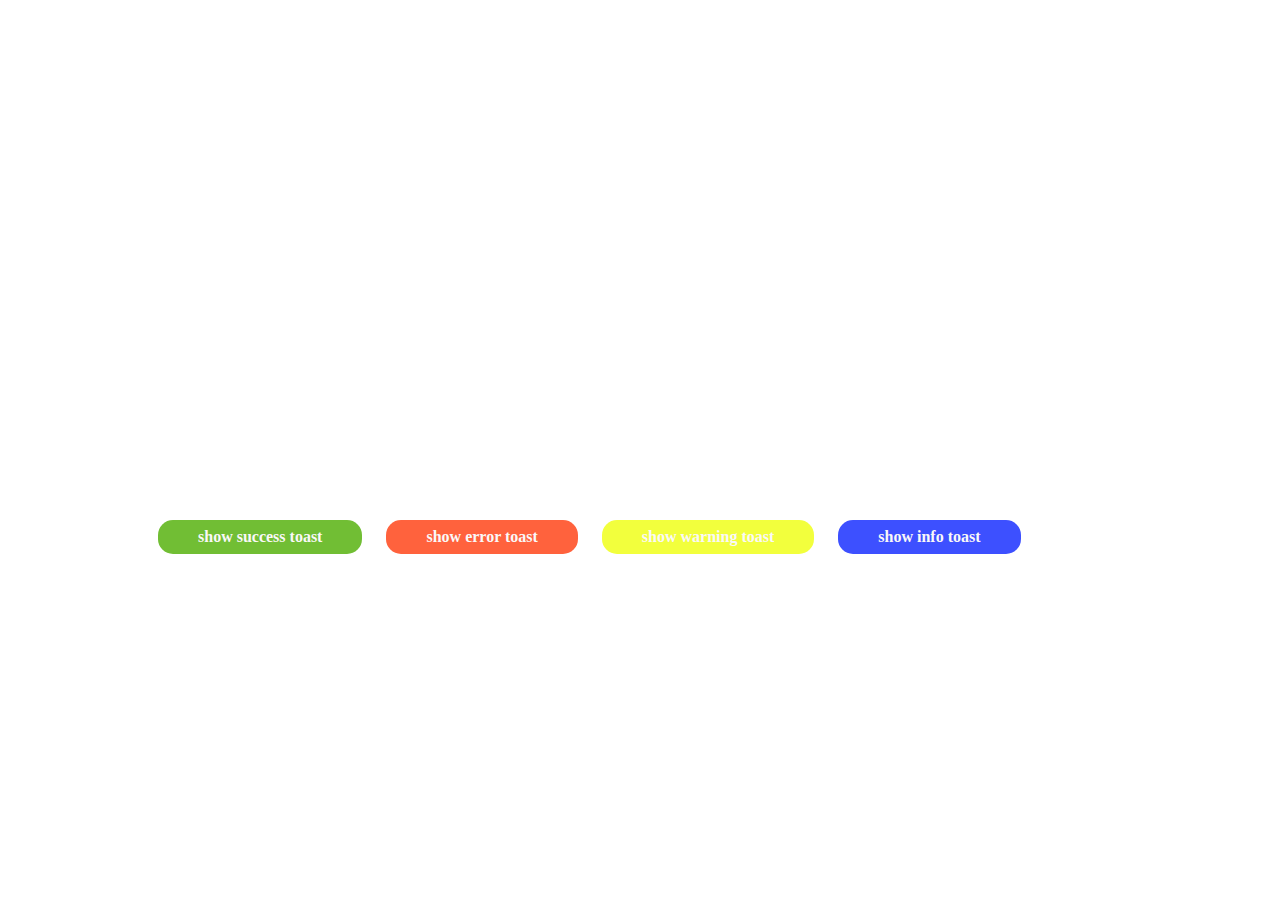
<file: TaoThongBao.html>
<!DOCTYPE html>
<html lang="en">

<head>
    <meta charset="UTF-8">
    <meta name="viewport" content="width=device-width, initial-scale=1.0">
    <title>Document</title>
    <link rel="stylesheet" href="TaoThongBao.css">
    <link rel="stylesheet" href="https://cdnjs.cloudflare.com/ajax/libs/font-awesome/6.7.2/css/all.min.css"
        integrity="sha512-Evv84Mr4kqVGRNSgIGL/F/aIDqQb7xQ2vcrdIwxfjThSH8CSR7PBEakCr51Ck+w+/U6swU2Im1vVX0SVk9ABhg=="
        crossorigin="anonymous" referrerpolicy="no-referrer" />


</head>

<body>
    <div class="q">
        <!-- ban đầu là một trang trống -->
        <div id="toast"></div>
        <!-- <div class="toast toast--success">
        <div class="toast__icon">
            <i class="fa-solid fa-check"></i>
        </div>
        <div class="toast__body">
            <h3 class="title">Success</h3>
            <p class="toast__msg">Merry Christmas- Giáng lành an lành</p>
        </div>
        <div class="toast__close">
            <i class="fa-regular fa-circle-xmark"></i>
        </div> -->
    </div>
    </div>
    </div>
    <div class="vt">
        <div onclick="showSuccessToast();" class="btn btn--success">show success toast</div>
        <div onclick="showErrorToast();" class="btn btn--error">show error toast</div>
        <div onclick="showWarningToast();" class="btn btn--warning">show warning toast</div>
        <div onclick="showInfoToast();" class="btn btn--info">show info toast</div>
        <!-- onclick là mở ra khi nhấp chuột vào
         -- dòng này nghĩa là đặt tên function cho khi kiện khi click chuột vào -->
    </div>




    <script>
        // tạo function toast và truyền vào các tham số để lát gọi ra cho dễ

        function toast({
            title = '',
            // để gọi tên sự kiện 
            message = '',
            // gọi mô tả
            type = '',
            // gọi tên loại sự kiên
            duration = 3000
            // thời gian xãy ra sự kiên là 3s
        }) 
        // khi gọi hàm toast đc gọi thì nó sẽ kiểm tra biến main -->> tiếp theo là đọc những
        // thông tin truyền vào ở phía trên  và ra phần html 
        
        {
            
            const main = document.getElementById('toast');
            // select cái id=toast. cái biến main có kiểu là const(hằng số: có giá trị không thay đổi)
            if (main) {
                const toast = document.createElement('div');
                // tạo ra một thẻ div cha của toast

                // auto remove toast
                // phải để biến này lên trên toast.onclick vì nếu để dưới thì nó sẽ gây ra xung đột
                // vì khi sau khoảng thg timeout thì nó sẽ gỡ lần nữa vì trước đó ta xét onclick thì nó đã gỡ 1 lần rồi
                // sau khoảng thời gian duration (ẩn đi) 
         
                const autoRemoveId = setTimeout(function()
                // tạo biến autoRemove cho thời gian timeout
                {
                    main.removeChild(toast);
                    // thì sẽ remove cái toast
                }, duration + 1000);
                // tại sao phải đặt duration + 1000 vì thời gian timeout là 3s và làm mờ là 1s = 4s nên phải cộng thêm 1000
                // khi xét biến này thì khi tb hiển thị ra và mất đi thì khối khác sẽ trôi lên trên đầu (thay vị trị của khối mất đi)


                // remove toast when clicked
                toast.onclick = function(e){
                   if (e.target.closest('.toast__close'))
                //    điều khi là khi click vào khối toast__close
                    {
                       main.removeChild(toast);
                    //    thì nó sẽ remove cái toast - tắt tb
                       clearTimeout(autoRemoveId)
                    //    và tắt thời gian hiển thị 
                   }
                }
                 // tạo ra một biến icon. và đặt tên theo từng icon để xíu gọi ra
                const icons = {
                    success: 'fa-solid fa-check',
                    info: 'fa-solid fa-info',
                    warning: 'fa-solid fa-triangle-exclamation',
                    error: 'fa-solid fa-circle-exclamation',
                };
                const icon = icons[type];
            //  lấy icon ra và truyền tham số type vào
            // tức là khi type bằng tên icon nào thì nó sẽ hiển thị icon đó ra  
                const delay =(duration / 1000).toFixed(2);
            // làm tròn tham số duration về 3s thay vì 3000ms
            // để tránh trường hợp có số thập phân thì ta thêm toFixed vào để lấy ra 2 số thập phân
                
                toast.classList.add('toast', `toast--${type}`);
                // thêm cái class là toast vào và modifier của nó
                // và đưa nội dung con của class toast vào bằng lệnh toast.innerHTML
                
                toast.style.animation = ` show 0.8s ease, hide linear 0.8s ${delay} forwards;`;
                // khi ta thêm class cũng cần thêm kèm theo animation của nó vào
                // truyền vòa tham số delay để: gọi biến delay sửa tham số thười gian
                
                // đưa nội dung con của class toast vào
                toast.innerHTML = `  
               
                    <div class="toast__icon">
                        <i class="${icon}"></i>
                    </div>
                    <div class="toast__body">
                        <h3 class="title">${title}</h3>
                    <p class="toast__msg" >${message}</p>
                    </div>
                    <div class="toast__close">
                        <i class="fa-regular fa-circle-xmark"></i>
                  
                        
                `;
                // ${tham số}: cú pháp truyền tham số vào 
                main.appendChild(toast);
                // ném class toast vào trong main sau khi đã thêm class toast và nd con vào
                // thêm vào main để có thể chạy

               
            }
        }

        // gọi hàm chế biến nội dung trong khối toast
        // khi ta click vào nút button thì hàm này sẽ được gọi ra để hiển thị một even (sự kiên) nào đó
        // việc hiển thị này nó sẽ lấy khung từ class toast và thay đổi giá trị của tham số
        function showErrorToast() {
            toast({
                title: 'Thất bại',
                message: 'Oh Shit!',
                type: 'error',
                // kiểu quyết định
                duration: 5000,
                // khoảng thời gian ẩn là 3s
            });
        }
        function showSuccessToast() {
            toast({
                title: 'Success 123',
                message: 'Merry Christmas- Giáng  lành an lành',
                type: 'success',
                // kiểu quyết định
                duration: 5000,
                // khoảng thời gian ẩn
            });
        }


        function showWarningToast() {
            toast({
                title: 'Cảnh báo',
                message: 'Làm lại lần nữa đi!',
                type: 'warning',
                // kiểu quyết định
                duration: 5000,
                // khoảng thời gian ẩn
            })
        }
        function showInfoToast() {
            toast({
                title: 'thông tin',
                message: 'hhdkljdkhkdnhlk',
                type: 'info',
                // kiểu quyết định
                duration: 5000,
                // khoảng thời gian ẩn
            })

        }

        // toast({
        //     title: 'Success 123',
        //     message: 'Merry Christmas- Giáng  lành an lành',
        //     type: 'error',
        //     // kiểu quyết định
        //     duration: 3000,
        //     // khoảng thời gian ẩn
        // });





    </script>




</body>

</html>
</file>
<file: TaoThongBao.css>
.toast {
    display: flex;
    align-items: center;
    /* căn giữa cho các item trong box */
    padding: 16px auto;
    background-color: #ffff;
    border-left: 4px groove rgb(10, 10, 10);
    box-shadow: 0 5px 8px #9e9a9a;
    min-width: 400px;
    margin-top: 36px;
    cursor: pointer;
    /* position: fixed;
    right: 0;
    top: 0; */
   animation: show 0.3s ease, hide 1s 3s ease forwards;
    transition: all linear 0.3s ;
    /* thêm vào để xét all các hiệu ứng để làm mượt */
  
   /* animation: show ease 0.3s, hide linear 1s 3s forwards */
   /* dòng này nghĩa là gọi keyframes tên là show hiển thị trong 0.3s theo 
   kiểu ease sau đó gọi keyframes hide sẽ làm mờ khối trong 1s và
   biến mất sau 3s () */
   /* --- ở đây ta thêm forwards vào để dừng sự kiện ở keyframes tên hide
   ---nếu k xét thuộc tính này thì khi nó chạy hết keyframes hide thì nó sẽ
   trở về css ban đầu  */
    /* linear để ẩn đều đi làm mượt hiệu ứng, 3s la khoảng thời gian kết thúc hiệu ứng
     , thêm forwards vào để nó dừng ở điểm cuối của animation có nghĩa
     là khi chạy đến opacity bằng 0 thì nó dừng luôn ở đó*/


}
#toast{
    position:fixed ;
    top: 0;
    right: 0;
    z-index: 99999;
    /* xét cách hiển thị theo trục z của các khối */
    /* xét giá trị càng cao để tránh trường hợp các box đề lên nhau */


}


@keyframes show {
    from {
        opacity: 0;
        transform: translateX(100%);
        /* dịch chuyển block(khối) sang theo trục x là 100% của block */
    }

    to {
        opacity: 1;
        transform: translateX(0);
        /* dùng opacity để hiển khối và
        khối sẽ trượt từ translateX(100%) tới 0 ra ngoài màn hình */
    }
   

}

@keyframes hide {

    to {
        opacity: 0;
    }
}
/*  tại vì ở trên opacity : 1 , tức là đã hiển thị rồi nên ta k cần phải xét lại
nên chỉ cần xét cho nó ẩn đi thoi

--kịch bản-- khi nhấn vào button thì tb hiện ra và sau một hười gian sẽ tự động mất đi
 */


.toast__icon {
    padding: 16px;
    font-size: 24px;
    color: rgb(7, 7, 7);
}

.toast--error .toast__icon{
    color:#ff3d3d;
}
.toast--error{
    border-color:#ff3d3d; ;
}
.toast--success{
    border-color:#3dff3d;
}
.toast--warning{
    border-color:#fffc3d;
}
.toast--info{
    border-color:#3d40ff;
}
.toast--success .toast__icon{
    color:#3dff3d;
}
.toast--warning .toast__icon{
    color:#fffc3d;
}
.toast--info .toast__icon{
    color:#3d4aff;
}

.toast__body {
    flex-grow:1;

}

.toast__close {
    padding: 0 16px;
    font-size: 20px;
    color: rgba(0, 0, 0, 0.3);

}

.toast__close:hover {
    color: rgba(8, 8, 8);
}

.toast__title {
    font-size: 24px;
    font-weight: 600px;

}

.toast__msg {
    font-size: 14px;
    color: rgb(89, 85, 85);
   
}


.btn {
    display: inline-block;
    text-decoration: none;
    /* làm mất dấu gạch dưới khi đặt thẻ a */
    color: rgb(250, 248, 248);
    padding: 8px 40px;
    font-weight: 700;
    border-radius: 15px;
    cursor: pointer;
    /* hiển thị bàn tay khi di chuột vào button  */
    transition: opacity 0.2s ease-in;
    /* xét hiệu ứng cho thuộc tính opacity là 0.2s  */

}

/* css khoảng cách cho 2 btn cạnh nhau phía trước có 1 btn */
.btn+.btn {
    margin-left: 20px;
    margin-top: 20px;
}
.btn--success{
        background-color:#71be34;
    }
.btn--error{
        background-color: #ff623d;
     }
.btn--warning{
        background-color: #f2ff3d;
     }
.btn--info{
        background-color: #3d50ff;
     }
/*  xét vị trí của btn*/
.vt{
    margin-top: 500px;
    margin-left: 150px;
   
    
}
</file>
